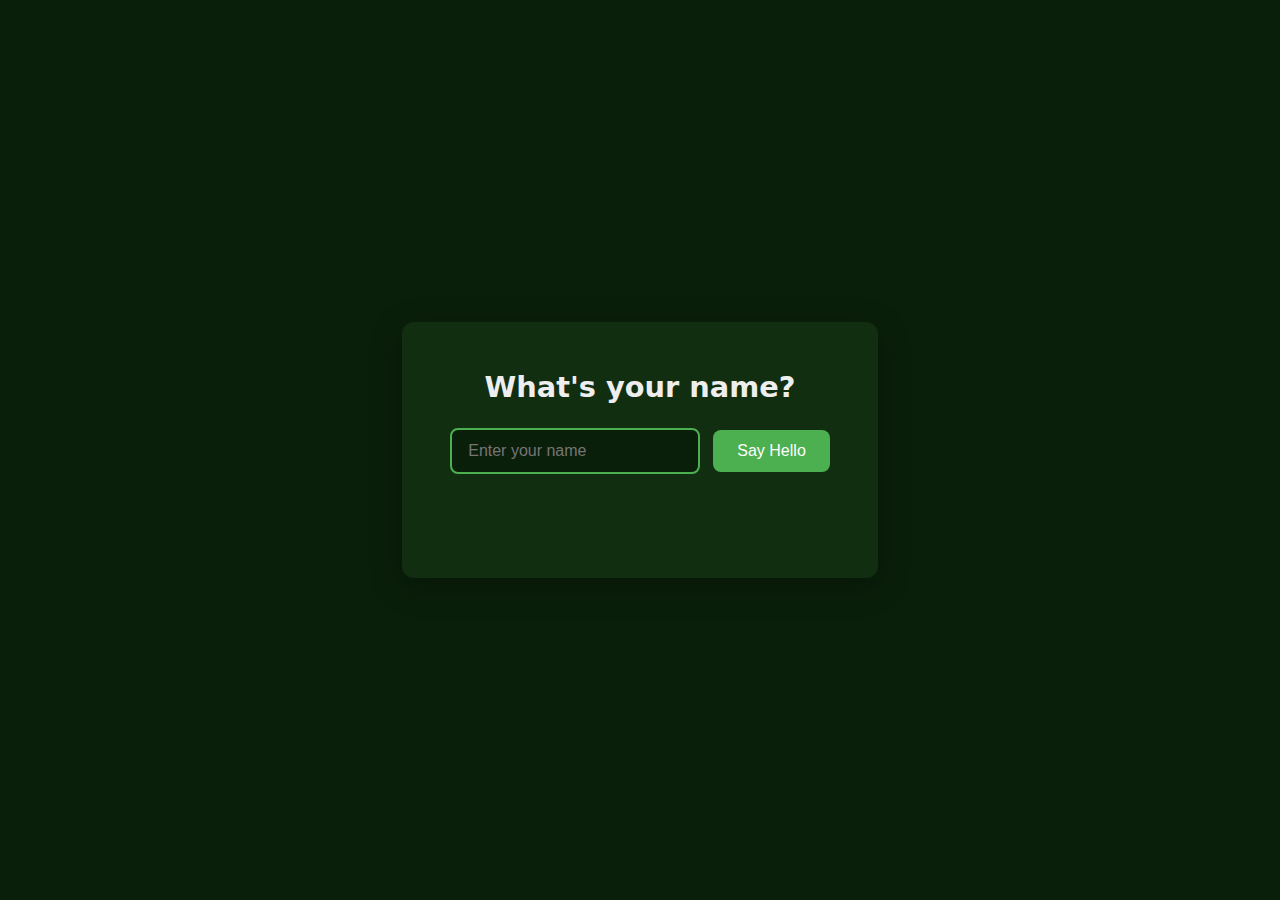
<file: index.html>
<!DOCTYPE html>
<html lang="en">
<head>
    <meta charset="UTF-8">
    <meta name="viewport" content="width=device-width, initial-scale=1.0">
    <title>Hello App</title>
    <style>
        * { margin: 0; padding: 0; box-sizing: border-box; }
        body {
            font-family: system-ui, sans-serif;
            display: flex;
            justify-content: center;
            align-items: center;
            min-height: 100vh;
            background: #0a1f0a;
            color: #eee;
        }
        .container {
            text-align: center;
            background: #112e11;
            padding: 3rem;
            border-radius: 12px;
            box-shadow: 0 8px 32px rgba(0,0,0,0.3);
        }
        h1 { margin-bottom: 1.5rem; font-size: 1.8rem; }
        input {
            padding: 0.75rem 1rem;
            font-size: 1rem;
            border: 2px solid #1b5e20;
            border-radius: 8px;
            background: #0a1f0a;
            color: #eee;
            outline: none;
            width: 250px;
        }
        input:focus { border-color: #4caf50; }
        button {
            padding: 0.75rem 1.5rem;
            font-size: 1rem;
            background: #4caf50;
            color: #fff;
            border: none;
            border-radius: 8px;
            cursor: pointer;
            margin-left: 0.5rem;
        }
        button:hover { background: #388e3c; }
        #greeting {
            margin-top: 1.5rem;
            font-size: 1.4rem;
            min-height: 2rem;
        }
    </style>
</head>
<body>
    <div class="container">
        <h1>What's your name?</h1>
        <div>
            <input type="text" id="nameInput" placeholder="Enter your name" autofocus>
            <button onclick="sayHello()">Say Hello</button>
        </div>
        <p id="greeting"></p>
    </div>
    <script>
        function sayHello() {
            const name = document.getElementById('nameInput').value.trim();
            const greeting = document.getElementById('greeting');
            if (name) {
                greeting.textContent = `Hello, ${name}! 👋`;
            } else {
                greeting.textContent = 'Please enter your name!';
            }
        }
        document.getElementById('nameInput').addEventListener('keydown', e => {
            if (e.key === 'Enter') sayHello();
        });
    </script>
</body>
</html>
</file>
